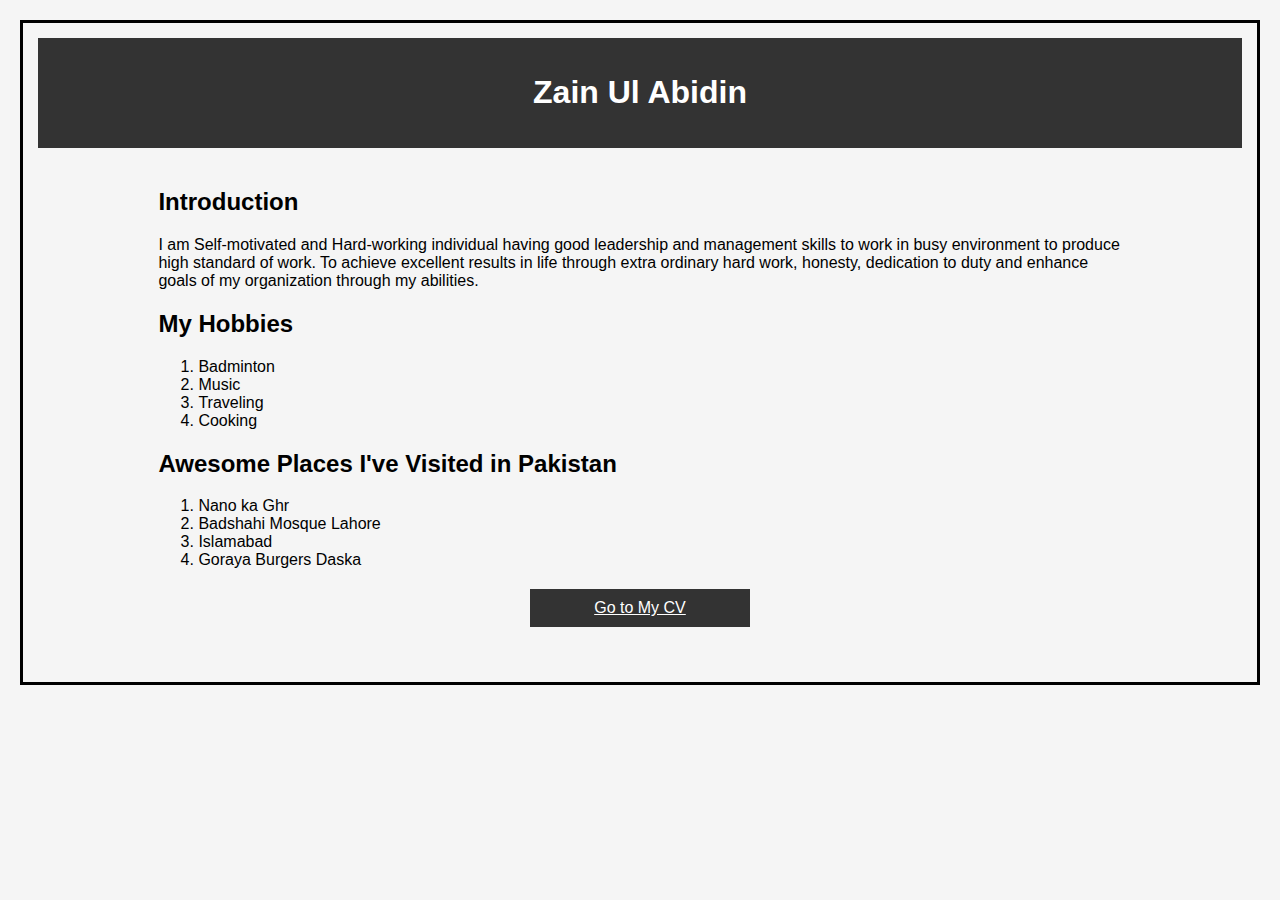
<file: index.html>
<!DOCTYPE html>
<html>
<head>

    <title>Zain </title>
    <link rel="icon" type="icon" href="a.jpg">
    <link rel="stylesheet" type="text/css" href="s.css">
</head>
<body>
    <header>
        <h1>Zain Ul Abidin</h1>
    </header>
    <div class="container">
        <div class="intro">
            <h2>Introduction</h2>
            <p>I am Self-motivated and Hard-working individual having good leadership and management skills to work in busy environment to produce high standard of work. To achieve excellent results in life through extra ordinary hard work, honesty, dedication to duty and enhance goals of my organization through my abilities.</p>
        </div>
        <div class="hobbies">
            <h2>My Hobbies</h2>
            <ul>
                <li>Badminton</li>
            <li>Music</li>
            <li>Traveling</li>
            <li>Cooking</li>
            </ul>
        </div>
        <div class="places">
            <h2>Awesome Places I've Visited in Pakistan</h2>
            <ol>
               <li>Nano ka Ghr</li>
            <li>Badshahi Mosque Lahore</li>
            <li>Islamabad</li>
            <li>Goraya Burgers Daska</li>
            </ol>
        </div>
        <a href="2.html" id="cvButton" class="button">Go to My CV</a>
    </div>
</body>
</html>
</file>
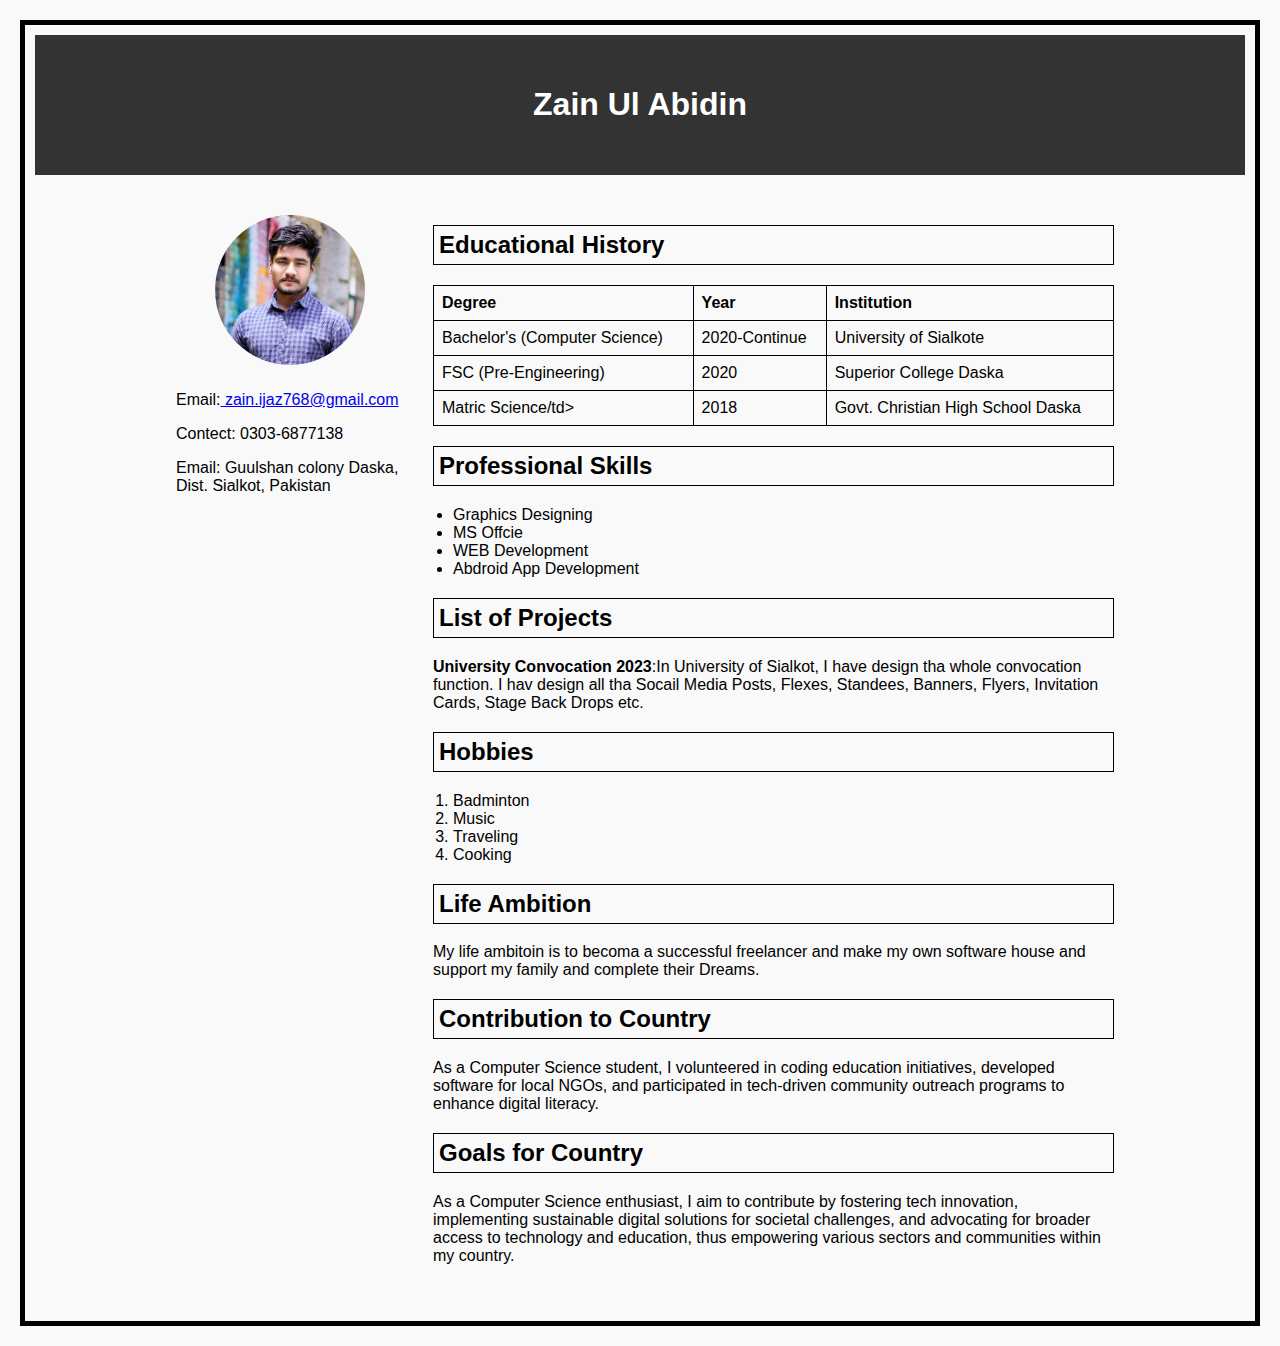
<file: 2.html>
<!DOCTYPE html>
<html>
<head>
    <title>Zain</title>
    <link rel="icon" type="icon" href="a.jpg">
    <link rel="stylesheet" type="text/css" href="s1.css">
</head>
<body>
    <header>
        <h1>Zain Ul Abidin</h1>
    </header>
    <div class="container">
        <div class="profile">
            <img src="a.jpg" alt="Profile Picture">
            <div class="contact">
                <p>Email:<a href="mailto:zain.ijaz768@gmail.com"> zain.ijaz768@gmail.com</a></p>
                <p>Contect: 0303-6877138</p>
                <p>Email: Guulshan colony Daska, Dist. Sialkot, Pakistan</p>
            </div>
        </div>
        <div class="content">
            <h2>Educational History</h2>
            <table>
                <tr>
                    <th>Degree</th>
                    <th>Year</th>
                    <th>Institution</th>
                </tr>
                <tr>
                    <td>Bachelor's (Computer Science)</td>
                    <td>2020-Continue</td>
                    <td>University of Sialkote</td>
                </tr>
                <tr>
                    <td>FSC (Pre-Engineering)</td>
                    <td>2020</td>
                    <td>Superior College Daska </td>
                </tr>
                 <tr>
                    <td>Matric Science/td>
                    <td>2018</td>
                    <td>Govt. Christian High School Daska </td>
                </tr>
            </table>
            
            <h2>Professional Skills</h2>
            <ul>
                <li>Graphics Designing </li>
                <li>MS Offcie</li>
                <li>WEB Development</li>
                <li>Abdroid App Development</li>
               
            </ul>
            
            <h2>List of Projects</h2>
            <p><b>University Convocation 2023</b>:In University of Sialkot, I have design tha whole convocation function. I hav design all tha Socail Media Posts, Flexes, Standees, Banners, Flyers, Invitation Cards, Stage Back Drops etc.  </p>
            
            
            <h2>Hobbies</h2>
            <ol>
                    <li>Badminton</li>
                    <li>Music</li>
                    <li>Traveling</li>
                    <li>Cooking</li>
            </ol>
            
            <h2>Life Ambition</h2>
            <p>My life ambitoin is to becoma a successful freelancer and make my own software house and support my family and complete their Dreams.  </p>
            
            <h2>Contribution to Country</h2>
            <p>As a Computer Science student, I volunteered in coding education initiatives, developed software for local NGOs, and participated in tech-driven community outreach programs to enhance digital literacy.</p>
            
            <h2>Goals for Country</h2>
            <p>As a Computer Science enthusiast, I aim to contribute by fostering tech innovation, implementing sustainable digital solutions for societal challenges, and advocating for broader access to technology and education, thus empowering various sectors and communities within my country.</p>
        </div>
    </div>
</body>
</html>
</file>
<file: s.css>
body {
    font-family: Montserrat, sans-serif;
    margin: 20px;
    padding: 15px;
    border: 3px solid;
    background-color: #f5f5f5;
}
header {
    background-color: #333;
    color: #fff;
    text-align: center;
    padding: 15px ;
}
.container {
    width: 80%;
    margin: 0 auto;
    padding: 20px;
}
h1 {
    text-align: center;
}
.intro {
    margin-bottom: 20px;
}
ul {
    list-style-type: decimal;
}
.places {
    margin-bottom: 20px;
}
.button {
    display: block;
    width: 200px;
    margin: 20px auto;
    padding: 10px;
    text-align: center;
    background-color: #333;
    color: #fff;
}
.button:hover {
    background-color: #555;
}
</file>
<file: s1.css>
body {
    font-family: Montserrat, sans-serif;
    margin: 20px;
    border: 5px solid;
    padding: 10px;
    background-color: #f9f9f9;
}

header {
    background-color: #333;
    color: #fff;
    text-align: center;
    padding: 30px ;
}

.container {
    width: 80%;
    margin: 0 auto;
    padding: 20px;
    display: flex;
}

.profile {
    padding: 20px;
    flex: 1;
    display: flex;
    flex-direction: column;
    align-items: center;
}

.profile img {
    width: 150px;
    height: 150px;
    border-radius: 50%;
    object-fit: cover;
    margin-bottom: 10px;
}

.content {
    flex: 3;
    padding:  10px;
}

table {
    width: 100%;
    border-collapse: collapse;
}

table, th, td {
    border: 1px solid ;
}

th, td {
    padding: 8px;
    text-align: left;
}


ul {
    
    padding-left: 20px;
}

ol {
    padding-left: 20px;
}

h2 {
    margin-top: 20px;
    border: 1px solid ;
    padding: 5px;
}
</file>
